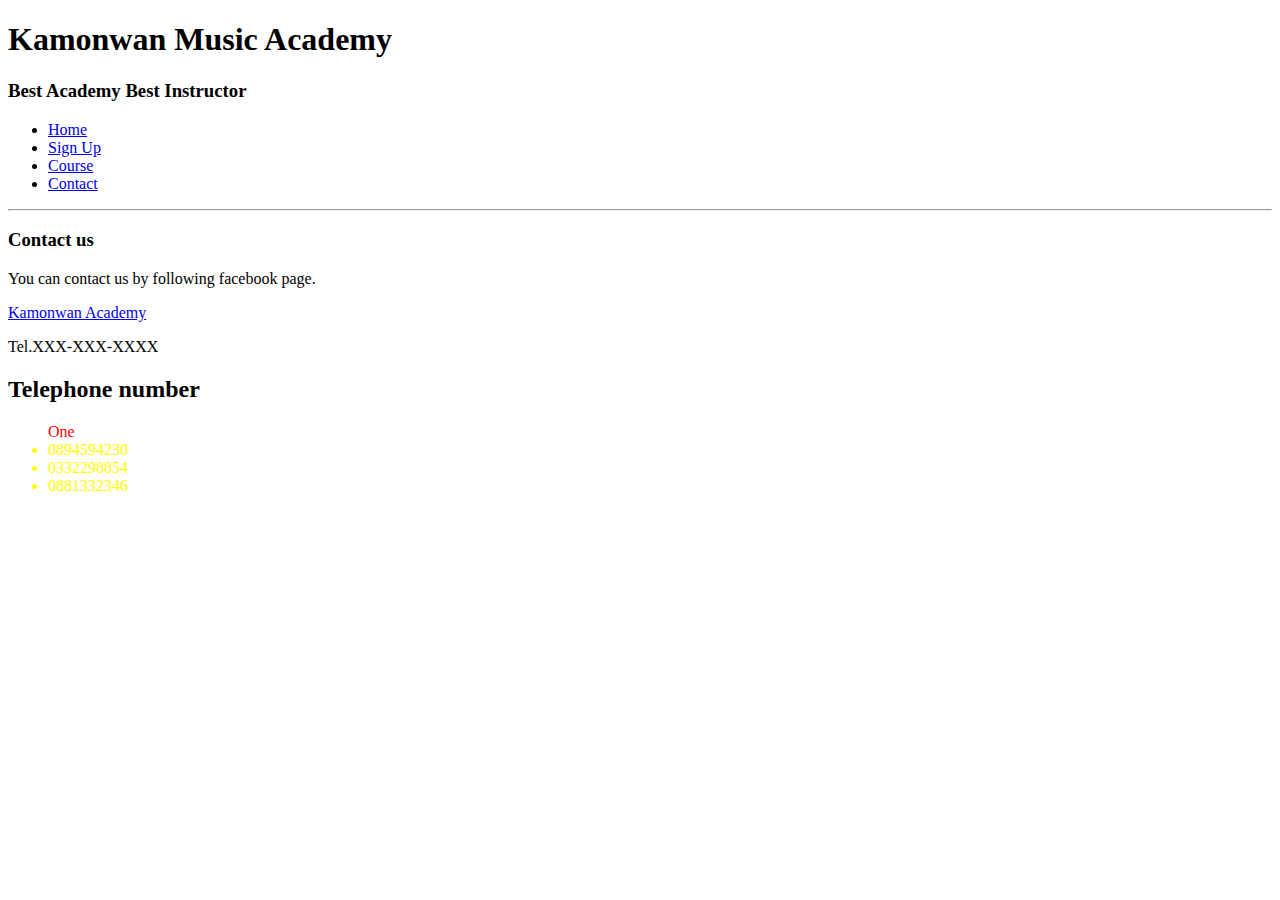
<file: public/html/contact.html>
<!DOCTYPE html>
<html>

  <head>
    <title>Contact</title>
    <meta charset="utf-8">
    <link rel="stylesheet" type="text/css" href="../css/contact.css">
  </head>

  <body>
    <div class="container">
      <h1>Kamonwan Music Academy</h1>
      <h3>Best Academy Best Instructor</h3>
      <nav>
        <ul>
          <li><a href="../index.html">Home</a></li>
          <li><a href="./signup.html">Sign Up</a></li>
          <li><a href="./course.html">Course</a></li>
          <li><a href="./contact.html">Contact</a></li>
        </ul>
      </nav>
      <hr>
    <h3>Contact us</h3>
    <p>You can contact us by following facebook page.<p>
    <a href="https://www.facebook.com/%E0%B9%82%E0%B8%A3%E0%B8%87%E0%B9%80%E0%B8%A3%E0%B8%B5%E0%B8%A2%E0%B8%99%E0%B8%94%E0%B8%99%E0%B8%95%E0%B8%A3%E0%B8%B5%E0%B8%81%E0%B8%A1%E0%B8%A5%E0%B8%A7%E0%B8%A3%E0%B8%A3%E0%B8%93-%E0%B8%AA%E0%B8%B2%E0%B8%82%E0%B8%B2%E0%B8%AD%E0%B9%89%E0%B8%AD%E0%B8%A1%E0%B9%83%E0%B8%AB%E0%B8%8D%E0%B9%88-254986241205859/?eid=ARBNNmOXcG2myrYoAJhbMO3_zovQKaoXC9vxbPsUJ2C5OTfuwiHSgAAwZZM2fplGTJGbdA1qUOwda7f3&timeline_context_item_type=intro_card_work&timeline_context_item_source=100005777471891&fref=tag">
      Kamonwan Academy</a>
      <p>Tel.XXX-XXX-XXXX</p>
    <div>
      <h2>Telephone number</h2>
        <ul class="telnumber">One
          <li>0894594230</li>
          <li>0332298854</li>
          <li>0881332346</li>
        </ul>
    </div>





  </body>

  <footer>
  </footer>

</html>
</file>
<file: public/css/contact.css>
.telnumber {
  color: red;
}

.telnumber li {
  color: yellow;
}
</file>
